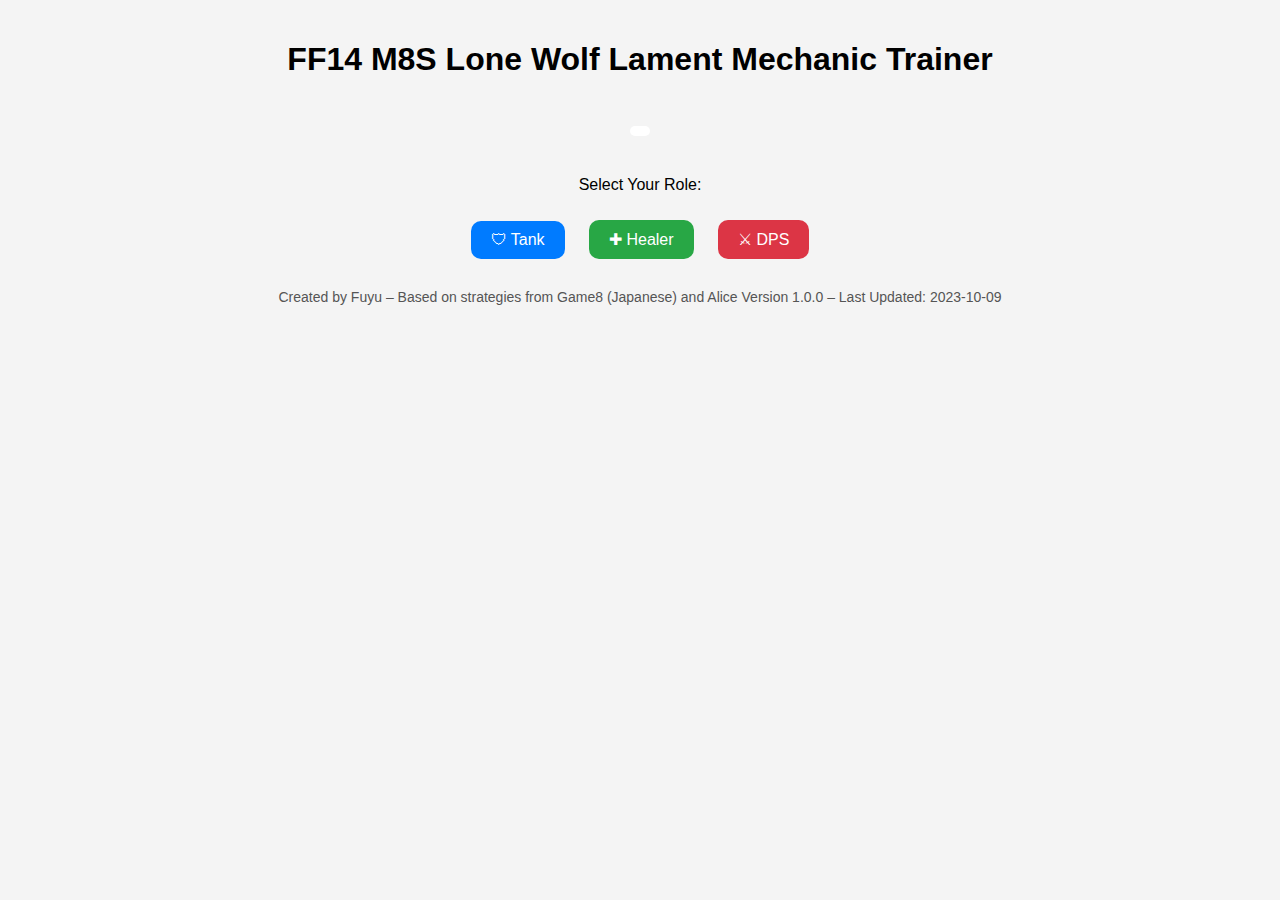
<file: M8S/Lonewolf/index.html>
<!DOCTYPE html>
<html lang="en">
<head>
  <meta charset="UTF-8" />
  <meta name="viewport" content="width=device-width, initial-scale=1.0"/>
  <title>FF14 M8S Lone Wolf Lament Mechanic Trainer</title>
  <link rel="stylesheet" href="style.css" />
</head>
<body>
  <h1>FF14 M8S Lone Wolf Lament Mechanic Trainer</h1>
  <p id="question-text" style="font-weight: bold; font-size: 18px; margin-bottom: 20px;"></p>
  <div id="mechanic-indicator"></div>


  <!-- Role Selection Screen -->
  <div id="role-select">
    <p>Select Your Role:</p>
    <button onclick="selectRole('Tank')">🛡 Tank</button>
    <button onclick="selectRole('Healer')">✚ Healer</button>
    <button onclick="selectRole('DPS')">⚔ DPS</button>


    <p style="margin-top: 20px; font-size: 14px; color: #555;">
      Created by Fuyu – Based on strategies from Game8 (Japanese) and Alice
      Version 1.0.0 – Last Updated: 2023-10-09
    </p>

  </div>

  <!-- Island Map -->
  <div class="island-map" id="island-map" style="display: none;">
   
    <!-- Sword will appear in the center leaning left/right -->
    <div id="boss-sword" class="boss-sword hidden">⚔️</div>


    <div class="island" id="island1">
      Island 1 <div class="player-icon" id="player-on-1"></div>
    </div>
    <div class="island" id="island2">
      Island 2 <div class="player-icon" id="player-on-2"></div>
    </div>
    <div class="island" id="island3">
      Island 3 <div class="player-icon" id="player-on-3"></div>
    </div>
    <div class="island" id="island4">
      Island 4 <div class="player-icon" id="player-on-4"></div>
    </div>
    <div class="island" id="island5">
      Island 5 <div class="player-icon" id="player-on-5"></div>
    </div>
    <button id="back-btn" onclick="goBackToRoleSelect()">🔙 Back to Role Selection</button>
    <svg id="tether-line" width="100%" height="100%" style="position: absolute; top: 0; left: 0; z-index: 1;">
      <line id="tether-svg-line" x1="0" y1="0" x2="0" y2="0" stroke="green" stroke-width="4" />
    </svg>
    <div id="feedback-box" class="feedback hidden">
      <p id="feedback-text"></p>
      <button id="feedback-ok">OK</button>

    </div>

  </div>

  <script src="script.js"></script>
</body>
</html>
</file>
<file: M8S/Lonewolf/style.css>
body {
  font-family: sans-serif;
  text-align: center;
  background-color: #f4f4f4;
  margin: 0;
  padding: 20px;
}

h1 {
  margin-bottom: 30px;
}

/* Role Selection */
#role-select button {
  font-size: 16px;
  padding: 10px 20px;
  margin: 10px;
  cursor: pointer;
  border: none;
  border-radius: 10px;
  color: white;
}

#role-select button:nth-child(2) { background-color: #007bff; }  /* Tank = Blue */
#role-select button:nth-child(3) { background-color: #28a745; }  /* Healer = Green */
#role-select button:nth-child(4) { background-color: #dc3545; }  /* DPS = Red */

/* Island Map */
.island-map {
  position: relative;
  width: 400px;
  height: 400px;
  margin: 0 auto;
  margin-top: 40px;
  background-color: #f9f9f9;
  border: 1px dashed #ccc;
  border-radius: 20px;
  overflow: visible;


}

/* Island Styling */
.island {
  position: absolute; /* Needed to place each island in pentagon shape */
  width: 100px;
  height: 100px;
  background-color: #d4eaff;
  border: 2px solid #337ab7;
  border-radius: 50%;
  font-weight: bold;
  display: flex;
  flex-direction: column;
  align-items: center;
  justify-content: center;
  overflow: hidden;
}


/* Specific island positions (upside-down pentagon) */
#island1 {
  position: absolute;
  bottom: 10px;
  left: 150px;
}

#island2 {
  position: absolute;
  left: 20px;
  bottom: 120px;
}

#island3 {
  position: absolute;
  left: 70px;
  top: 20px;
}

#island4 {
  position: absolute;
  right: 70px;
  top: 20px;
}

#island5 {
  position: absolute;
  right: 20px;
  bottom: 120px;
}

.player-icon {
  width: 30px;
  height: 30px;
  border-radius: 50%;
  display: none;
  margin-top: 10px;
  background-color: gray; /* default for testing */
}
#back-btn {
  position: absolute;
  bottom: -60px; /* moves it lower outside island-map box */
  left: 50%;
  transform: translateX(-50%);
  padding: 10px 20px;
  font-size: 16px;
  background-color: #666;
  color: white;
  border: none;
  border-radius: 10px;
  cursor: pointer;
}

#back-btn:hover {
  background-color: #444;
}

#question-text {
  font-weight: bold;
  font-size: 18px;
  background-color: #fff;
  padding: 5px 10px;
  border-radius: 8px;
  margin-bottom: 10px;
  display: inline-block;
}


#tether-line {
  pointer-events: none;
}

.feedback {
  position: fixed;
  top: 50%;
  left: 50%;
  transform: translate(-50%, -50%);
  background: white;
  padding: 20px 30px;
  border: 2px solid #333;
  border-radius: 12px;
  box-shadow: 0 0 10px rgba(0,0,0,0.25);
  z-index: 100;
}

.feedback.hidden {
  display: none;
}

.feedback p {
  margin: 0 0 15px;
  font-size: 18px;
  font-weight: bold;
}

.feedback button {
  padding: 8px 16px;
  background: #337ab7;
  color: white;
  border: none;
  border-radius: 6px;
  cursor: pointer;
}
.feedback button:hover {
  background: #245682;
}
#feedback-box {
  position: fixed;
  top: 30%;
  left: 50%;
  transform: translateX(-50%);
  background-color: white;
  border: 2px solid #333;
  padding: 20px;
  border-radius: 10px;
  z-index: 1000;
  box-shadow: 0px 4px 12px rgba(0,0,0,0.2);
}

.hidden {
  display: none;
}

#mechanic-indicator {
  font-size: 18px;
  font-weight: bold;
  margin-top: 10px;
  color: #a94442;
}
.spear-icon {
  font-size: 22px;
  margin-top: 4px;
  color: #666;
}

.boss-sword {
  position: absolute;
  top: 140px; /* Adjust this value for vertical alignment */
  left: 185px; /* Default: center between Island 2 and 5 */
  font-size: 32px;
  z-index: 10;
  transition: transform 0.3s ease;
}

.boss-sword.left {
  transform: translateX(-60px) rotate(-20deg);
}

.boss-sword.right {
  transform: translateX(60px) rotate(20deg);
}

.boss-sword.hidden {
  display: none;
}


.island.zone-mode {
  display: flex;             /* maintain flex layout */
  flex-wrap: wrap;           /* allow zones to wrap inside */
  align-content: flex-start; /* optional for layout inside */
  justify-content: flex-start;
  overflow: hidden;
}


.island.zone-mode .zone {
  width: 50%;
  height: 50%;
}

.zone {
  position: absolute;
  pointer-events: auto;
  border: 2px dashed green;
  background-color: rgba(0,255, 0, 0.2);
  box-sizing: border-box;
  z-index: 10;
}

#island1.zone-mode,
#island2.zone-mode,
#island3.zone-mode,
#island4.zone-mode,
#island5.zone-mode {
  position: absolute !important;
}
</file>
